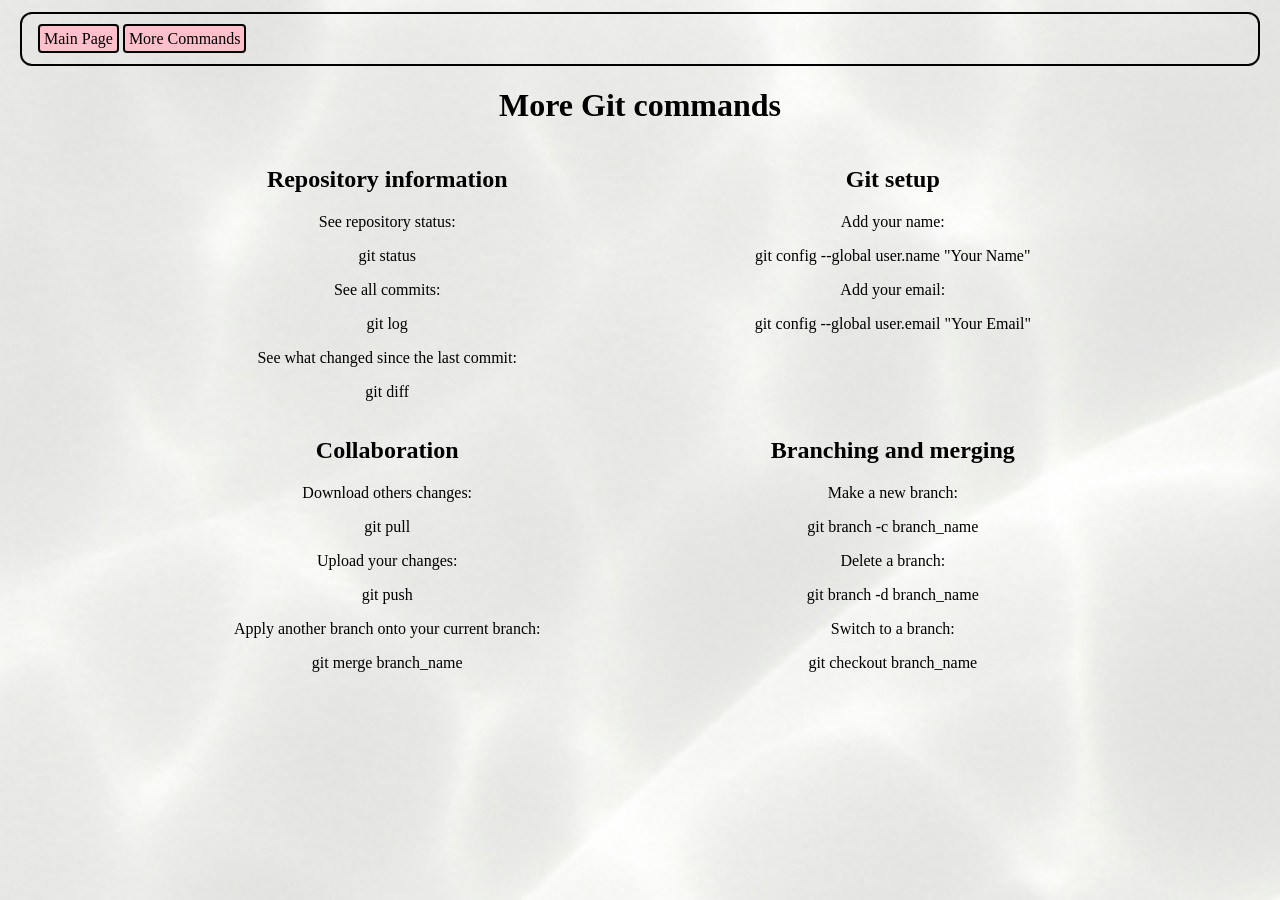
<file: moreCommands.html>
<!DOCTYPE html>
<html lang="en">
	<head>
		<title>Git Guide</title>
		<meta name="author" content="user-bit632">
		<meta name="description" content="List of usefull git commands">
		<meta name="viewport" content="width=device-width,initial-scale=1.0">
		<meta name="keywords" content="Open source, Tutorial, Github, Guide">
		<meta name="robots" content="noindex, nofollow, noarchive, nocache">
		<link rel="stylesheet" href="styles/styles.css">
	</head>
	<body>
		<div class="nav">
			<a class="nav-button" href="index.html">Main Page</a>
			<a class="nav-button" href="moreCommands.html">More Commands</a>
		</div>
		<div class="center">
			<h1>More Git commands</h1>
		</div>
		<div class="commands-container">
			<div class="commands-left-col">
				<div class="center">
					<h2>Repository information</h2>
				</div>
				<p>See repository status:</p>
				<p>git status</p>
				<p>See all commits:</p>
				<p>git log</p>
				<p>See what changed since the last commit:</p>
				<p>git diff</p>
			</div>
			<div class="commands-right-col">
				<div class="center">
					<h2>Git setup</h2>
				</div>
				<p>Add your name:</p>
				<p>git config --global user.name "Your Name"</p>
				<p>Add your email:</p>
				<p>git config --global user.email "Your Email"</p>
			</div>
		</div>
		<div class="commands-container">
			<div class="commands-left-col">
				<div class="center">
					<h2>Collaboration</h2>
				</div>
				<p>Download others changes:</p>
				<p>git pull</p>
				<p>Upload your changes:</p>
				<p>git push</p>
				<p>Apply another branch onto your current branch:</p>
				<p>git merge branch_name</p>
			</div>
			<div class="commands-right-col">
				<div class="center">
					<h2>Branching and merging</h2>
				</div>
				<p>Make a new branch:</p>
				<p>git branch -c branch_name</p>
				<p>Delete a branch:</p>
				<p>git branch -d branch_name</p>
				<p>Switch to a branch:</p>
				<p>git checkout branch_name</p>
			</div>
		</div>
	</body>
</html>
</file>
<file: styles/styles.css>
body {
	background-image: url("../images/background.jpg");
}

.nav {
	border-radius: 12px;
	border: 2px solid;
	margin: 12px;
	padding: 16px;
}

.nav-button {
	text-decoration: none;
	background-color: pink;
	color: black;
	padding: 4px;
	border: 2px solid;
	border-color: black;
	border-radius: 4px;
}

.center {
	text-align: center;
}


.contents-container {
	width: 100%;
	display: flex;
	justify-content: center;
}

.contents-left-col {
	width: 20%;
	float: left;
	text-align: center;
}

.contents-right-col {
	width: 20%;
	float: right;
	text-align: center;
}

.commands-text {
	border: 2px solid;
	border-radius: 6px;
	background-color: orange;
}


.buttons-container {
	width: 100%;
	display: flex;
	justify-content: center;
	margin-top: 128px;
}

.buttons-left-col {
	width: 25%;
	float: left;
	text-align: center;
}

.buttons-right-col {
	width: 25%;
	float: right;
	text-align: center;
}

.black-button {
	text-decoration: none;
	background-color: black;
	color: white;
	padding: 4px;
	border: 2px solid;
	border-color: black;
	border-radius: 4px;
}


.commands-container {
	width: 100%;
	display: flex;
	justify-content: center;
}

.commands-left-col {
	width: 40%;
	float: left;
	text-align: center;
}

.commands-right-col {
	width: 40%;
	float: right;
	text-align: center;
}

.logo-attribution {
	margin-top: 32px;
}
</file>
